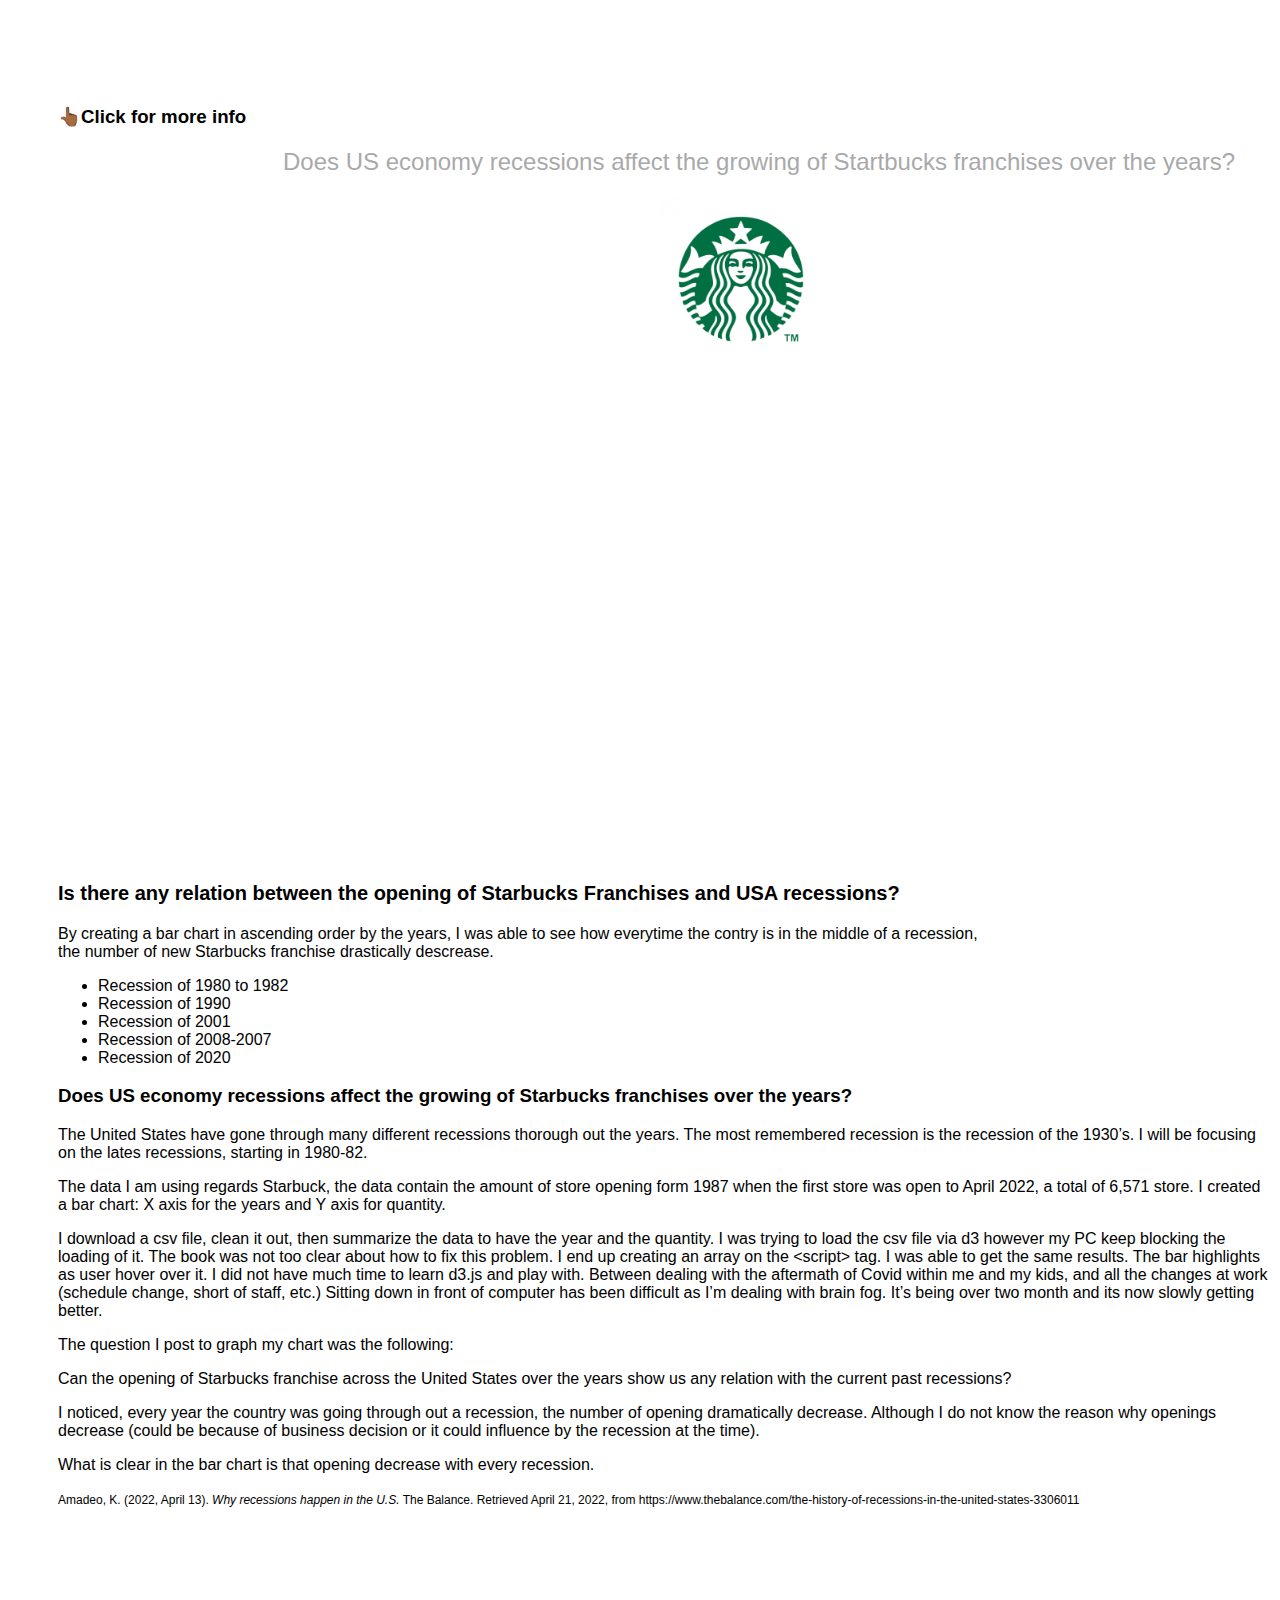
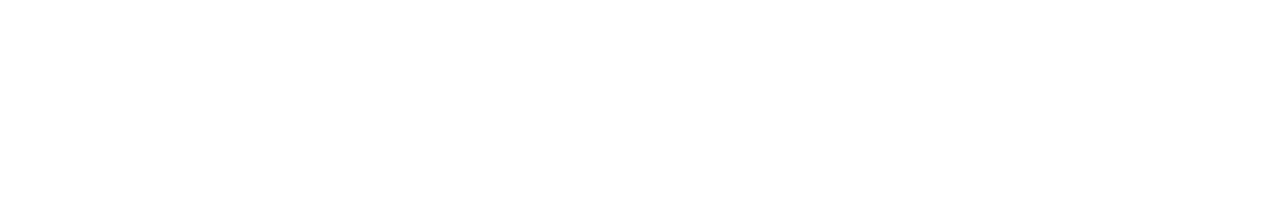
<file: finalProjectN328/index.html>
<!DOCTYPE html>
<html>
<head>
  <title>N328 Visualizating Information Final Project</title>
   <link rel="stylesheet" href="style.css">
<script src="https://d3js.org/d3.v5.min.js"></script>
    <!--<style>
    .rect:hover { opacity: 0.5; }
  </style-->

</head>
<body>

  <div class=contenedor style="align-items: start;">

    <svg id=demo2 x=50 width=1000 height=75>
        <text id="demo2TextName" x=10 y=100 text-align="left" fill="red"></text>
        <text id="demo2TextOccupation" x=10 y=125 text-align="left"></text>
        <text id="demo2TextNote" x=10 y=150 text-align="left"></text>
        <h3>👆🏾Click for more info</h3>
    </svg>
    <h2>Does US economy recessions affect the growing of Startbucks franchises over the years?</h2>
    <img src="starbucks-416x416.png" alt="starbucks" style="width:166px; height:166px;" class="center">
  <div id=d3-container style="align-items: start;">
    </div>

<p class=parg1> Is there any relation between the opening of Starbucks Franchises and USA recessions?</p>
<p> By creating a bar chart in ascending order by the years, I was able to see how everytime the contry is in the middle of a recession,<br> the number of new Starbucks franchise drastically descrease.
<ul>
  <li>Recession of 1980 to 1982</li>
  <li>Recession of 1990</li>
  <li>Recession of 2001</li>
  <li>Recession of 2008-2007</li>
  <li>Recession of 2020</li>
</ul>

<h3>Does US economy recessions affect the growing
of Starbucks franchises over the years?</h3>

<div class=MsoNormal>
<p>The United States have gone through
many different recessions thorough out the years. The most remembered recession
is the recession of the 1930’s. I will be focusing on the lates recessions,
starting in 1980-82.</p>

<p>The data I am using regards
Starbuck, the data contain the amount of store opening form 1987 when the first
store was open to April 2022, a total of 6,571 store. I created a bar chart: X
axis for the years and Y axis for quantity.</p>

<p>I download a csv file, clean it
out, then summarize the data to have the year and the quantity. I was trying to
load the csv file via d3 however my PC keep blocking the loading of it. The
book was not too clear about how to fix this problem. I end up creating an
array on the &lt;script&gt; tag. I was able to get the same results. The bar
highlights as user hover over it. I did not have much time to learn d3.js and
play with. Between dealing with the aftermath of Covid within me and my kids,
and all the changes at work (schedule change, short of staff, etc.) Sitting
down in front of computer has been difficult as I’m dealing with brain fog. It’s
being over two month and its now slowly getting better.</p>

<p>The question I post to graph my
chart was the following:</p>

<p>Can the opening of Starbucks
franchise across the United States over the years show us any relation with the
current past recessions?</p>

<p>I noticed, every year the country
was going through out a recession, the number of opening dramatically decrease.
Although I do not know the reason why openings decrease (could be because of
business decision or it could influence by the recession at the time).</p>

<p>What is clear in
the bar chart is that opening decrease with every recession.</p>

<p style='margin-top:0in;margin-right:0in;margin-bottom:0in;margin-left:28.35pt;
text-indent:-28.35pt'><span style='font-size:9.0pt'>Amadeo, K. (2022, April
13). <i>Why recessions happen in the U.S.</i> The Balance. Retrieved April 21,
2022, from
https://www.thebalance.com/the-history-of-recessions-in-the-united-states-3306011
</span></p>
<br>

<div style="max-width:400px"><div style="position:relative;padding-bottom:71.25%"><iframe id="kaltura_player" src="https://cdnapisec.kaltura.com/p/1751071/sp/175107100/embedIframeJs/uiconf_id/26683571/partner_id/1751071?iframeembed=true&playerId=kaltura_player&entry_id=1_o4xr257m&flashvars[streamerType]=auto&amp;flashvars[localizationCode]=en&amp;flashvars[leadWithHTML5]=true&amp;flashvars[sideBarContainer.plugin]=true&amp;flashvars[sideBarContainer.position]=left&amp;flashvars[sideBarContainer.clickToClose]=true&amp;flashvars[chapters.plugin]=true&amp;flashvars[chapters.layout]=vertical&amp;flashvars[chapters.thumbnailRotator]=false&amp;flashvars[streamSelector.plugin]=true&amp;flashvars[EmbedPlayer.SpinnerTarget]=videoHolder&amp;flashvars[dualScreen.plugin]=true&amp;flashvars[Kaltura.addCrossoriginToIframe]=true&amp;&wid=1_6p1y57c9" width="400" height="285" allowfullscreen webkitallowfullscreen mozAllowFullScreen allow="autoplay *; fullscreen *; encrypted-media *" sandbox="allow-forms allow-same-origin allow-scripts allow-top-navigation allow-pointer-lock allow-popups allow-modals allow-orientation-lock allow-popups-to-escape-sandbox allow-presentation allow-top-navigation-by-user-activation" frameborder="0" title="Kaltura Player" style="position:absolute;top:0;left:0;width:100%;height:100%"></iframe></div></div>

</div>


  <script src="index.js"></script>

  <script>

var people = [
  ["Click on the buttons to find out more info"," ", " "," "],
    ["Recession", "1980", "Startbuck was not yet open",
    "Cause by the rise of the interses rates to combat inflaction"],
    ["Recession", "1990", "No store opened from 1989 until 1991",
    "Cause by the saving and loan crisis"],
    ["Recession", "2001", "Starbuks opened 4 store less than previous year",
    "Cause by the rise and fall of of the .com business, affected by Y2K"],
    ["Recession", "2008-2009", "The opening of franchise drop drastically,350 less store in 2008, 356 less store in 2009 and 42 less stores in 2010",
    "Cause by the mortgage crisis, which triggered a global bank credit crisis"],
    ["Recession", "2020", "From 2020 to 2021 Startbucks builded 300 less store than the previous year. The hihgest drop since the recession of 2008",
    "Cause by the lost of over 20 million jobs due to the uncertainty of the pandemic"]
];

var dispatchPeople = d3.dispatch("show");

var previousCircle;
var textSelection = d3.select("#demo2").selectAll("text");

dispatchPeople.on("show.color", function(first, last, occupation, note){
    if (previousCircle)
    	d3.select(previousCircle).attr("fill", "black");
    this.attr("fill", "#003B6F");
    previousCircle = this.node();
});
dispatchPeople.on("show.name", function(first, last, occupation, note){
	textSelection
   		.data([" " + first + " " + last, " " + occupation, " " + note])
   		.text((d) => d);
});

d3.select("#demo2")
    .selectAll()
    .data(people)
    .join("circle")
    .attr("cx", (d,i) => i * 40 + 20)
    .attr("cy", 50)
    .attr("r", 15)
    .attr("fill", "black")
    .on("click", function(d){
    	d3.select("#demo2").attr("height", 200);
        //dispatchPeople.call("show", d3.select(this), d[0], d[1], d[2]);
        dispatchPeople.apply("show", d3.select(this), d);
    });
</script>
</div>
  </body>
  </html>
</file>
<file: finalProjectN328/style.css>
body {
  font-family: 'Open Sans', sans-serif;
  align-items: flex-start;
}

div #layout {
  text-align: center;
}

div #d3-container {
  width: 800px;
  height:500px;
  align-items: start:
  margin: auto;
}

.contenedor{
  margin-left: 50px;
}
svg {
  fill:#80cbc4;
}

.rect {
  fill: #80cbc4;
}

  .rect:hover {
    opacity: 0.5;
  }
h1{
  font-family: sans-serif;
  font-weight: lighter;
  color: darkgray;
}

h2{
  font-family: sans-serif;
  font-weight: lighter;
  margin-left: 225px;
  color: darkgray;
}
.parg1{
  font-family: sans-serif;
  font-weight: bold;
  font-size: 20px;
}

.center{
  display:block;
  margin-left: 600px;
  margin-right: auto;
  width: 50%;
  padding: 0;
}
</file>
